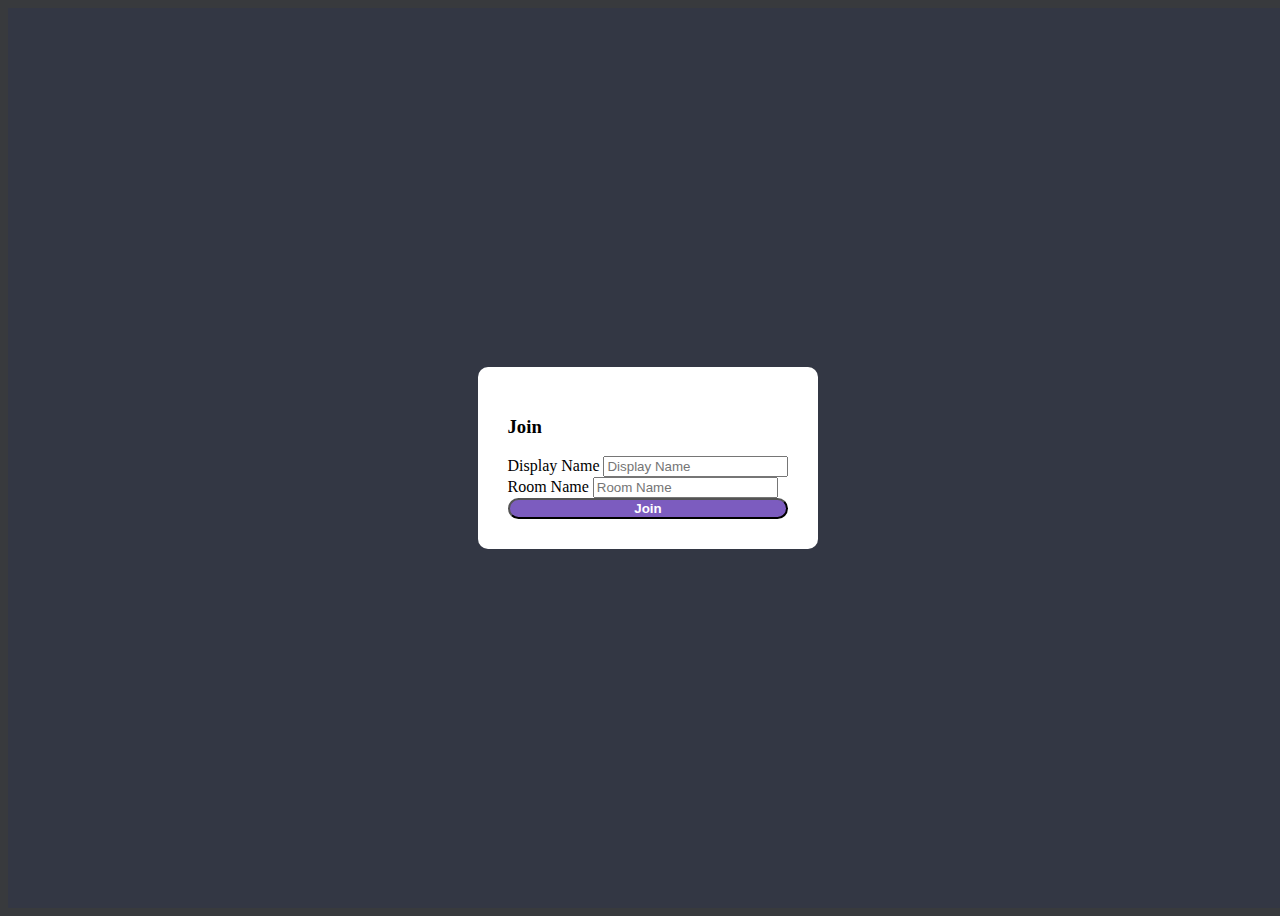
<file: public/index.html>
<!DOCTYPE html>
<html>
  <head>
    <!-- Required meta tags -->
    <meta charset="utf-8" />
    <meta
      name="viewport"
      content="width=device-width, initial-scale=1, shrink-to-fit=no"
    />
    <!-- Bootstrap CSS -->
    <link
      rel="stylesheet"
      href="https://stackpath.bootstrapcdn.com/bootstrap/4.1.3/css/bootstrap.min.css"
      integrity="sha384-MCw98/SFnGE8fJT3GXwEOngsV7Zt27NXFoaoApmYm81iuXoPkFOJwJ8ERdknLPMO"
      crossorigin="anonymous"
    />
        <!-- Optional JavaScript -->
    <!-- jQuery first, then Popper.js, then Bootstrap JS -->
    <script
      src="https://code.jquery.com/jquery-3.3.1.slim.min.js"
      integrity="sha384-q8i/X+965DzO0rT7abK41JStQIAqVgRVzpbzo5smXKp4YfRvH+8abtTE1Pi6jizo"
      crossorigin="anonymous"
    ></script>
    <script
      src="https://cdnjs.cloudflare.com/ajax/libs/popper.js/1.14.3/umd/popper.min.js"
      integrity="sha384-ZMP7rVo3mIykV+2+9J3UJ46jBk0WLaUAdn689aCwoqbBJiSnjAK/l8WvCWPIPm49"
      crossorigin="anonymous"
    ></script>
    <script
      src="https://stackpath.bootstrapcdn.com/bootstrap/4.1.3/js/bootstrap.min.js"
      integrity="sha384-ChfqqxuZUCnJSK3+MXmPNIyE6ZbWh2IMqE241rYiqJxyMiZ6OW/JmZQ5stwEULTy"
      crossorigin="anonymous"
    ></script>
    <link rel="stylesheet" href="css/styles.css" />
  </head>

  <body>
    <!-- Login form creation starts-->
    <div class="container-fluid centered-form">
      <!-- row and justify-content-center class is used to place the form in center -->
      <div class="row justify-content-center">
        <div class="form-box">
          <form action="/chat.html" class="form-container">
            <h3 class="font-weight-bold">Join</h3>
            <div class="form-group">
              <label or="name_input">Display Name</label>
              <input
                type="text"
                class="form-control"
                id="name_input"
                name="user_name"
                placeholder="Display Name"
                required
              />
            </div>
            <div class="form-group">
              <label for="Room_input">Room Name</label>
              <input
                type="text"
                class="form-control"
                id="Room_input"
                name="room_name"
                placeholder="Room Name"
                required
              />
            </div>
            <button class="btn custom-btn">
              Join
            </button>
          </form>
        </div>
      </div>
    </div>
    <!-- Login form creation ends -->
  </body>
</html>

<!-- <html>
  <head>
    <title>ChaThing</title>
    <link rel="icon" href="/img/favicon.png" />
    <link rel="stylesheet" href="/css/styles.css" />
    <link
      href="https://cdn.jsdelivr.net/npm/bootstrap@5.0.0-beta3/dist/css/bootstrap.min.css"
      rel="stylesheet"
      integrity="sha384-eOJMYsd53ii+scO/bJGFsiCZc+5NDVN2yr8+0RDqr0Ql0h+rP48ckxlpbzKgwra6"
      crossorigin="anonymous"
    />
    <script
      src="https://cdn.jsdelivr.net/npm/bootstrap@5.0.0-beta3/dist/js/bootstrap.bundle.min.js"
      integrity="sha384-JEW9xMcG8R+pH31jmWH6WWP0WintQrMb4s7ZOdauHnUtxwoG2vI5DkLtS3qm9Ekf"
      crossorigin="anonymous"
    ></script>
  </head>
  <body>
    <div class="container">
      <h1>Join</h1>
      <form action="/chat.html">
        <div class="form-group">
          <label for="name_input">Display name</label>
          <input
            class="form-control"
            id="name_input"
            type="text"
            name="user_name"
            placeholder="Display name"
            required
          />
        </div>
        <div class="form-group">
          <label for="Room_input">Room name</label>
          <input
            class="form-control"
            id="Room_input"
            type="text"
            name="room_name"
            placeholder="Room name"
            required
          />
        </div>
        <button class="btn btn-default">Join</button>
      </form>
    </div>
  </body>
</html> -->
</file>
<file: public/css/styles.css>
/* set entire body that is webpage */
body {
  background: #383a3d;
}
/* set form background colour*/
form {
  background: #fff;
}
/* set padding and size of th form */
.form-container {
  border-radius: 10px;
  padding: 30px;
}

.centered-form {
  background: #333744;
  width: 100vw;
  height: 100vh;
  display: flex;
  justify-content: center;
  align-items: center;
}
.custom-btn {
  background: #7c5cbf;
  border-radius: 30px;
  width: 100%;
  position: relative;
  color: white;
  font-weight: 600;
}
</file>
